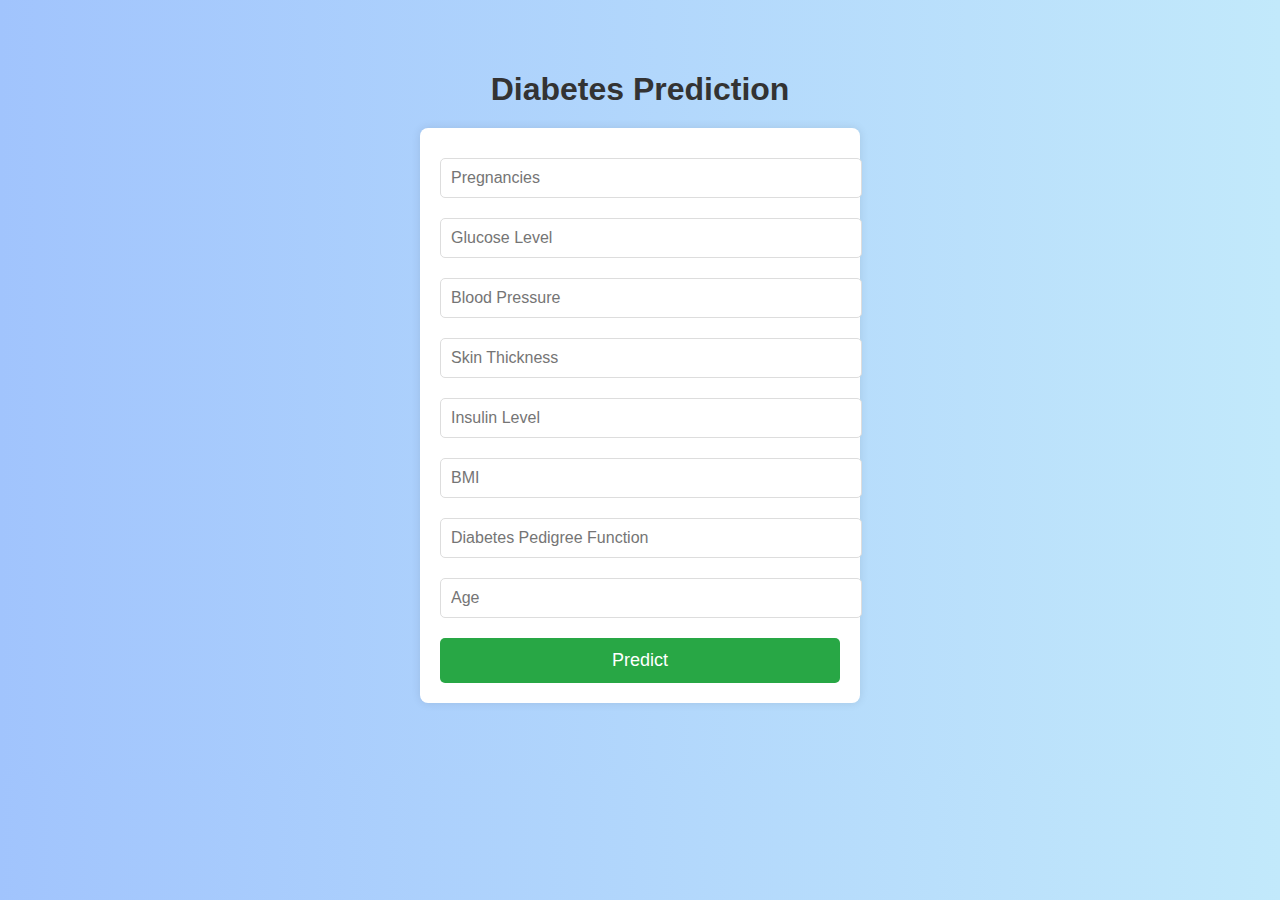
<file: Tech Titans-2/fronted/index.html>
<!DOCTYPE html>
<html lang="en">
<head>
    <meta charset="UTF-8">
    <title>Diabetes Prediction</title>
    <link rel="stylesheet" href="style.css">
</head>
<body>
    <h1>Diabetes Prediction</h1>
    <form id="diabetesForm">
        <input type="number" name="Pregnancies" placeholder="Pregnancies" required>
        <input type="number" name="Glucose" placeholder="Glucose Level" required>
        <input type="number" name="BloodPressure" placeholder="Blood Pressure" required>
        <input type="number" name="SkinThickness" placeholder="Skin Thickness" required>
        <input type="number" name="Insulin" placeholder="Insulin Level" required>
        <input type="number" name="BMI" placeholder="BMI" step="0.1" required>
        <input type="number" name="DiabetesPedigreeFunction" placeholder="Diabetes Pedigree Function" step="0.01" required>
        <input type="number" name="Age" placeholder="Age" required>
        <button type="submit">Predict</button>
    </form>
    <h2 id="result"></h2>
    <script src="script.js"></script>
</body>
</html>
</file>
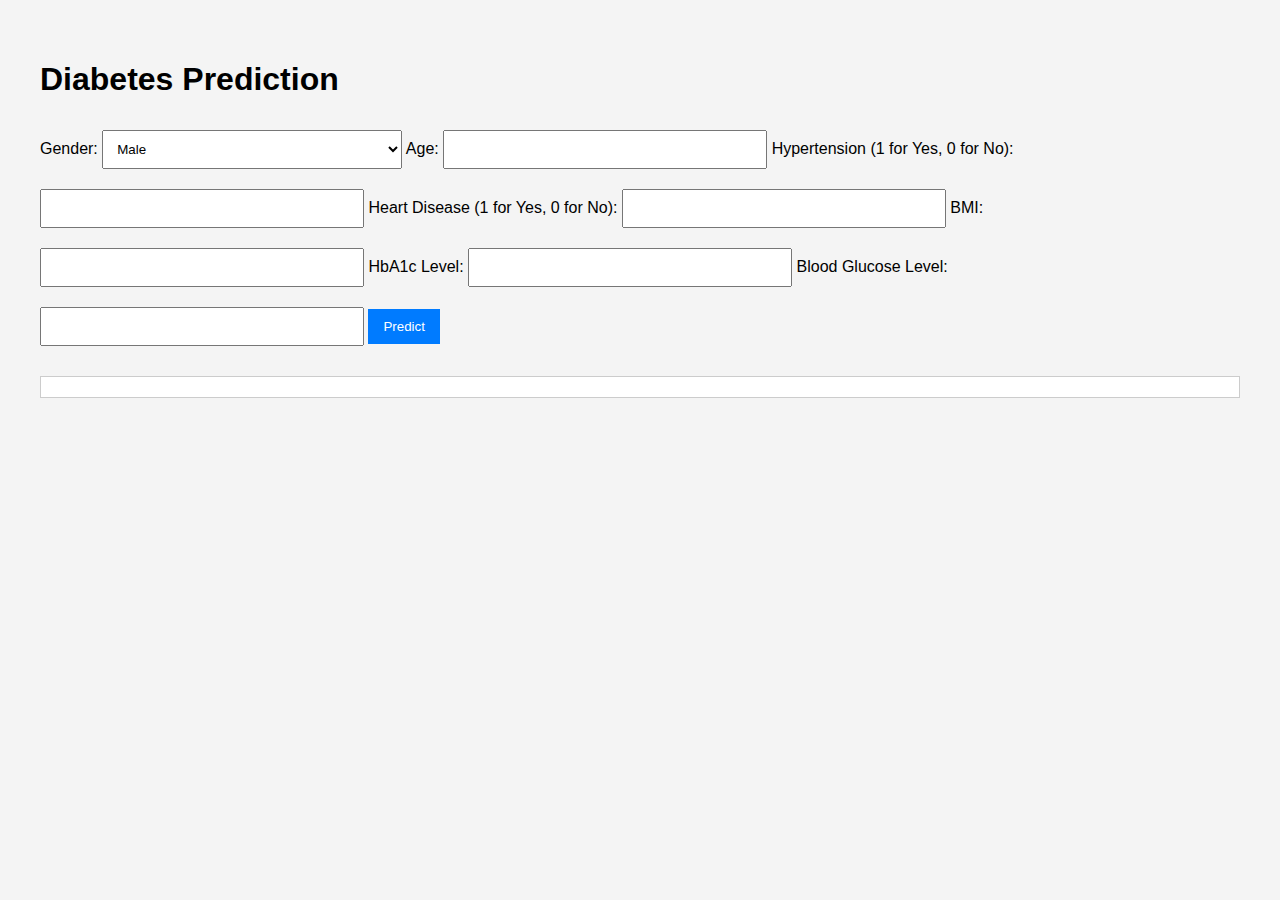
<file: Tech Titans-2/in/di.html>
<!DOCTYPE html>
<html lang="en">
<head>
    <meta charset="UTF-8">
    <meta name="viewport" content="width=device-width, initial-scale=1.0">
    <title>Diabetes Prediction</title>
    <style>
        body {
            font-family: Arial, sans-serif;
            margin: 20px;
            padding: 20px;
            background-color: #f4f4f4;
        }
        input, select {
            margin: 10px 0;
            padding: 10px;
            width: 100%;
            max-width: 300px;
        }
        button {
            padding: 10px 15px;
            background-color: #007BFF;
            color: white;
            border: none;
            cursor: pointer;
        }
        button:hover {
            background-color: #0056b3;
        }
        #result {
            margin-top: 20px;
            padding: 10px;
            background-color: #fff;
            border: 1px solid #ccc;
        }
    </style>
</head>
<body>

<h1>Diabetes Prediction</h1>
<form id="diabetesForm">
    <label for="gender">Gender:</label>
    <select id="gender" required>
        <option value="1">Male</option>
        <option value="0">Female</option>
    </select>

    <label for="age">Age:</label>
    <input type="number" id="age" required>

    <label for="hypertension">Hypertension (1 for Yes, 0 for No):</label>
    <input type="number" id="hypertension" min="0" max="1" required>

    <label for="heart_disease">Heart Disease (1 for Yes, 0 for No):</label>
    <input type="number" id="heart_disease" min="0" max="1" required>

    <label for="bmi">BMI:</label>
    <input type="number" id="bmi" step="0.1" required>

    <label for="HbA1c_level">HbA1c Level:</label>
    <input type="number" id="HbA1c_level" required>

    <label for="blood_glucose_level">Blood Glucose Level:</label>
    <input type="number" id="blood_glucose_level" required>

    <button type="submit">Predict</button>
</form>

<div id="result"></div>

<script>
    document.getElementById('diabetesForm').addEventListener('submit', function (event) {
        event.preventDefault(); // Prevent the form from submitting the traditional way

        const data = JSON.stringify({
            gender: parseInt(document.getElementById('gender').value),
            age: parseInt(document.getElementById('age').value),
            hypertension: parseInt(document.getElementById('hypertension').value),
            heart_disease: parseInt(document.getElementById('heart_disease').value),
            bmi: parseFloat(document.getElementById('bmi').value),
            HbA1c_level: parseFloat(document.getElementById('HbA1c_level').value),
            blood_glucose_level: parseFloat(document.getElementById('blood_glucose_level').value)
        });

        const xhr = new XMLHttpRequest();
        xhr.withCredentials = true;

        xhr.addEventListener('readystatechange', function () {
            if (this.readyState === this.DONE) {
                const resultDiv = document.getElementById('result');
                resultDiv.innerHTML = this.responseText; // Display the response
            }
        });

        xhr.open('POST', 'https://diabetes-detector-ai.p.rapidapi.com/predict');
        xhr.setRequestHeader('x-rapidapi-key', 'afc4ea0d6cmsh807c81b113cea2ap10d599jsn0a2b6bf2013b'); // Your API key
        xhr.setRequestHeader('x-rapidapi-host', 'diabetes-detector-ai.p.rapidapi.com');
        xhr.setRequestHeader('Content-Type', 'application/json');

        xhr.send(data);
    });
</script>

</body>
</html>
</file>
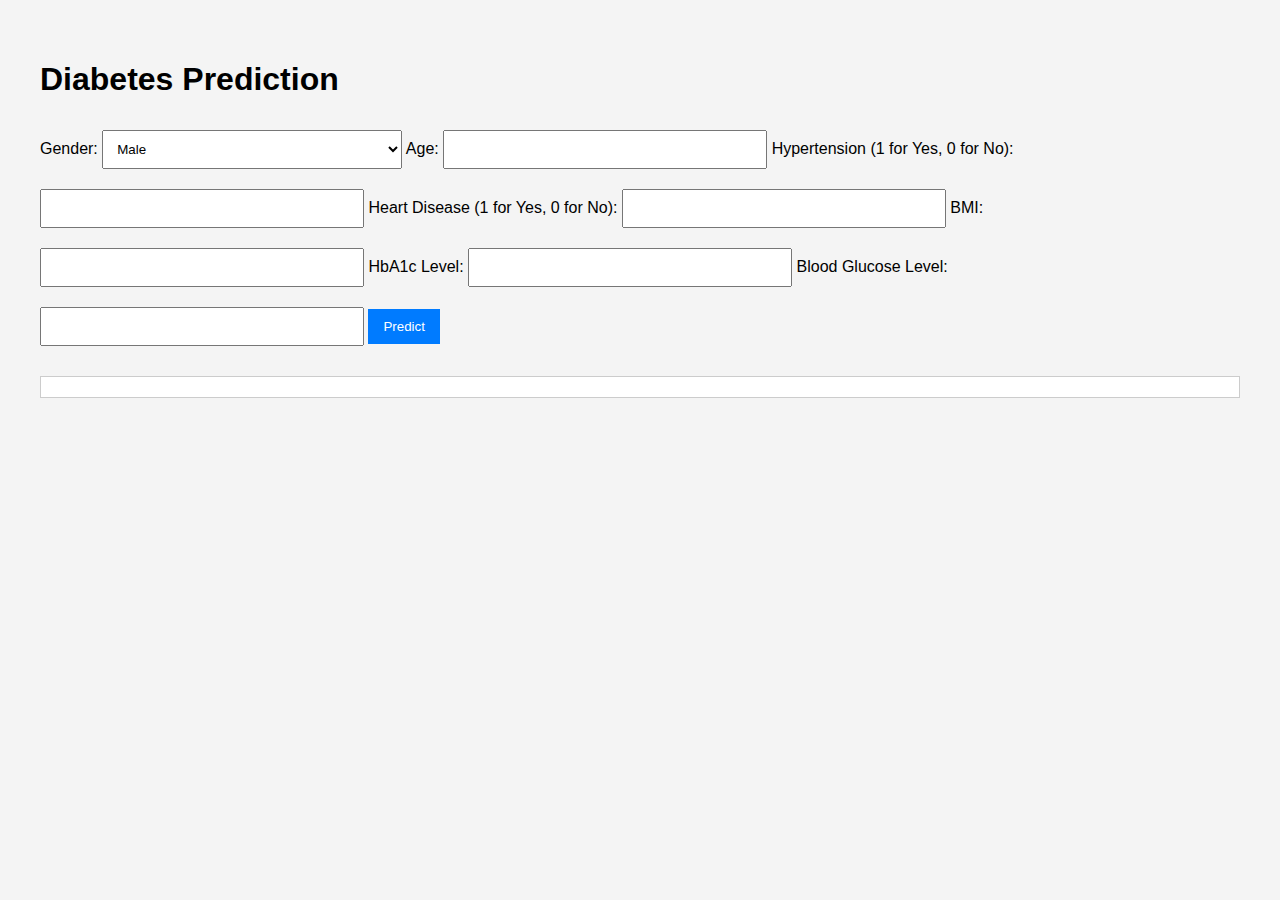
<file: Tech Titans-2/in/login2.html>
<!DOCTYPE html>
<html lang="en">
<head>
    <meta charset="UTF-8">
    <meta name="viewport" content="width=device-width, initial-scale=1.0">
    <title>Diabetes Prediction</title>
    <style>
        body {
            font-family: Arial, sans-serif;
            margin: 20px;
            padding: 20px;
            background-color: #f4f4f4;
        }
        input, select {
            margin: 10px 0;
            padding: 10px;
            width: 100%;
            max-width: 300px;
        }
        button {
            padding: 10px 15px;
            background-color: #007BFF;
            color: white;
            border: none;
            cursor: pointer;
        }
        button:hover {
            background-color: #0056b3;
        }
        #result {
            margin-top: 20px;
            padding: 10px;
            background-color: #fff;
            border: 1px solid #ccc;
        }
    </style>
</head>
<body>

<h1>Diabetes Prediction</h1>
<form id="diabetesForm">
    <label for="gender">Gender:</label>
    <select id="gender" required>
        <option value="1">Male</option>
        <option value="0">Female</option>
    </select>

    <label for="age">Age:</label>
    <input type="number" id="age" required>

    <label for="hypertension">Hypertension (1 for Yes, 0 for No):</label>
    <input type="number" id="hypertension" min="0" max="1" required>

    <label for="heart_disease">Heart Disease (1 for Yes, 0 for No):</label>
    <input type="number" id="heart_disease" min="0" max="1" required>

    <label for="bmi">BMI:</label>
    <input type="number" id="bmi" step="0.1" required>

    <label for="HbA1c_level">HbA1c Level:</label>
    <input type="number" id="HbA1c_level" required>

    <label for="blood_glucose_level">Blood Glucose Level:</label>
    <input type="number" id="blood_glucose_level" required>

    <button type="submit">Predict</button>
</form>

<div id="result"></div>

<script>
    document.getElementById('diabetesForm').addEventListener('submit', function (event) {
        event.preventDefault(); // Prevent the form from submitting the traditional way

        const data = JSON.stringify({
            gender: parseInt(document.getElementById('gender').value),
            age: parseInt(document.getElementById('age').value),
            hypertension: parseInt(document.getElementById('hypertension').value),
            heart_disease: parseInt(document.getElementById('heart_disease').value),
            bmi: parseFloat(document.getElementById('bmi').value),
            HbA1c_level: parseFloat(document.getElementById('HbA1c_level').value),
            blood_glucose_level: parseFloat(document.getElementById('blood_glucose_level').value)
        });

        const xhr = new XMLHttpRequest();
        xhr.withCredentials = true;

        xhr.addEventListener('readystatechange', function () {
            if (this.readyState === this.DONE) {
                const resultDiv = document.getElementById('result');
                resultDiv.innerHTML = this.responseText; // Display the response
            }
        });

        xhr.open('POST', 'https://diabetes-detector-ai.p.rapidapi.com/predict');
        xhr.setRequestHeader('x-rapidapi-key', 'afc4ea0d6cmsh807c81b113cea2ap10d599jsn0a2b6bf2013b'); // Your API key
        xhr.setRequestHeader('x-rapidapi-host', 'diabetes-detector-ai.p.rapidapi.com');
        xhr.setRequestHeader('Content-Type', 'application/json');

        xhr.send(data);
    });
</script>

</body>
</html>
</file>
<file: Tech Titans-2/fronted/style.css>
body {
    font-family: Arial, sans-serif;
    background: linear-gradient(to right, #a1c4fd, #c2e9fb);
    text-align: center;
    padding: 50px;
    margin: 0;
}

h1 {
    color: #333;
    margin-bottom: 20px;
}

form {
    background: white;
    padding: 20px;
    border-radius: 8px;
    box-shadow: 0 0 10px rgba(0, 0, 0, 0.1);
    max-width: 400px;
    margin: 20px auto;
    display: flex;
    flex-direction: column;
}

input {
    margin: 10px 0;
    padding: 10px;
    width: 100%;
    border: 1px solid #ddd;
    border-radius: 5px;
    font-size: 16px;
}

button {
    background: #28a745;
    color: white;
    border: none;
    padding: 12px;
    border-radius: 5px;
    font-size: 18px;
    cursor: pointer;
    margin-top: 10px;
    transition: 0.3s;
}

button:hover {
    background: #218838;
}

h2 {
    margin-top: 20px;
    font-size: 20px;
    color: #333;
}

@media (max-width: 480px) {
    form {
        width: 125px
    }
}
</file>
